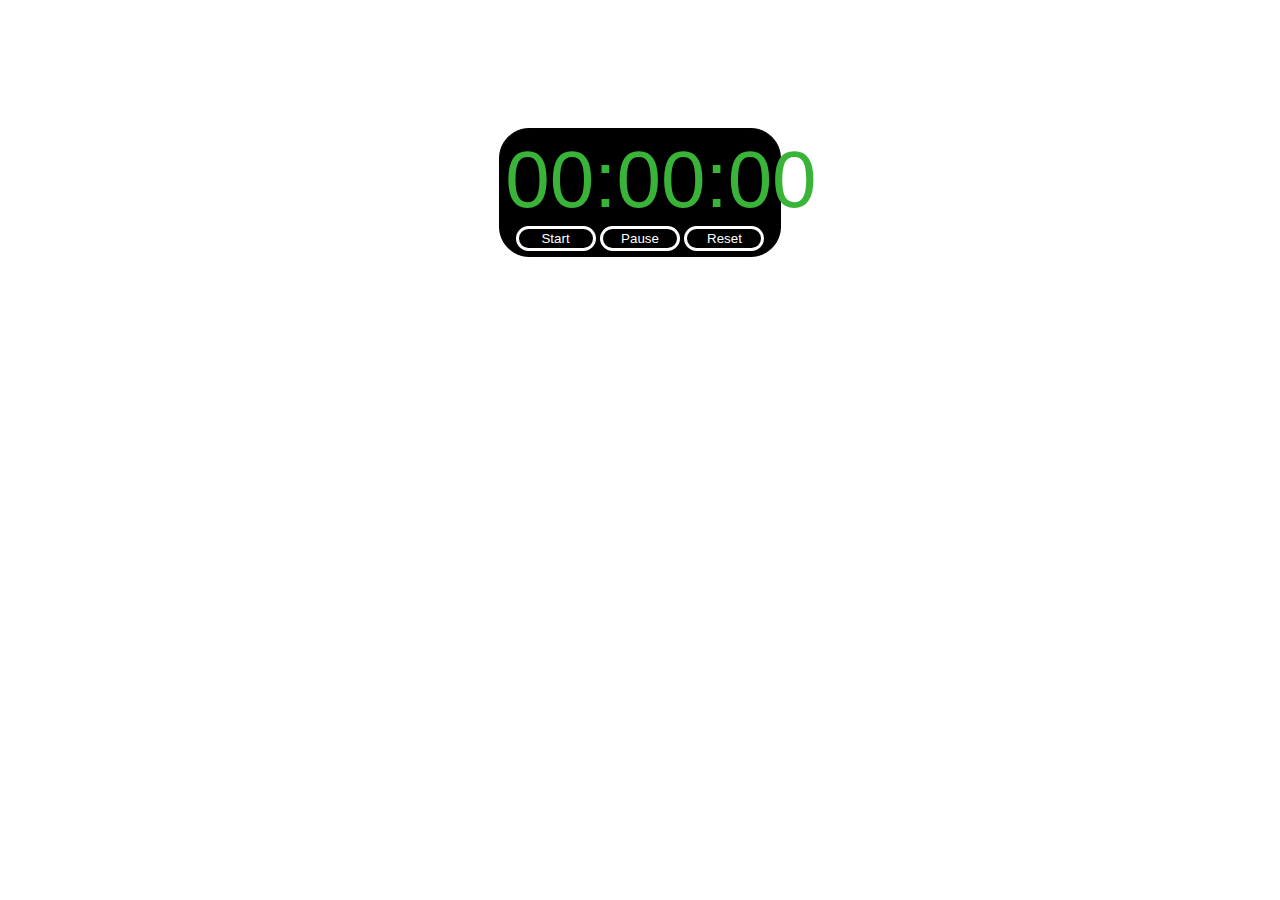
<file: StopWatch/index.html>
<!DOCTYPE html>
<html lang="en">
<head>
    <meta charset="UTF-8">
    <meta name="viewport" content="width=device-width, initial-scale=1.0">
    <title>Document</title>
    <link rel="stylesheet" href="styles.css">
</head>
<body>
    <div id="sayac">
        <div>
            <p id="sayilar">00:00:00</p>
        </div>
        <div id="butonlar">
            <button class="buton" id="start" type="button">Start</button>
            <button class="buton" id="pause" type="button">Pause</button>
            <button class="buton" id="reset" type="button">Reset</button>
        </div>
    </div>
    <script src="./index.js"></script>
</body>
</html>
</file>
<file: StopWatch/styles.css>
*{
    font-family: Arial, Helvetica, sans-serif;
    box-sizing: border-box;
    margin: 0px;
    padding: 0px;
    
}
#sayac{
    background-color: black;
    text-align: center;
    width: 22%;
    margin: 10% auto 0 auto;
    border:1px solid black;
    border-radius: 30px;
    padding: 5px;
}
#sayilar{
    color:rgb(57, 180, 57);
    font-size: 80px;
}
.buton{
    border-width: 3px;
    border-style: solid;
    border-color: white;
    background-color: black;
    color:white;
    border-radius: 30px;
    width: 80px;
    height: 25px;
    cursor :pointer;
}
.buton:hover{
    background-color: rgb(44, 41, 41);
}
</file>
